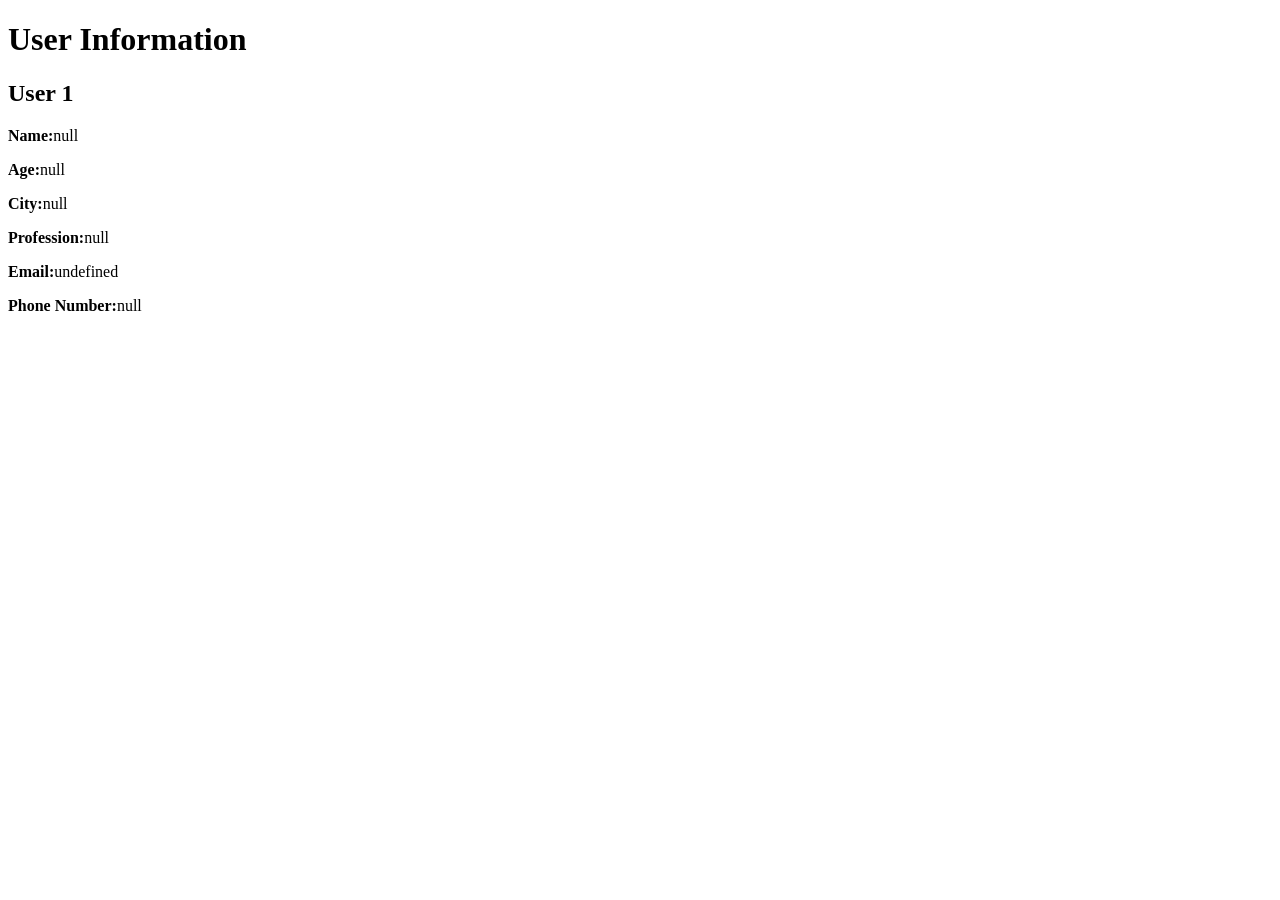
<file: assignment2/index.html>
<!DOCTYPE html>
<html lang="en">
<head>
    <meta charset="UTF-8">
    <meta name="viewport" content="width=device-width, initial-scale=1.0">
    <title>Document</title>
</head>
<body>
    <h1>User Information</h1>

    <div id="userData"></div>

    

    <script src="app.js"></script>

</body>
</html>
</file>
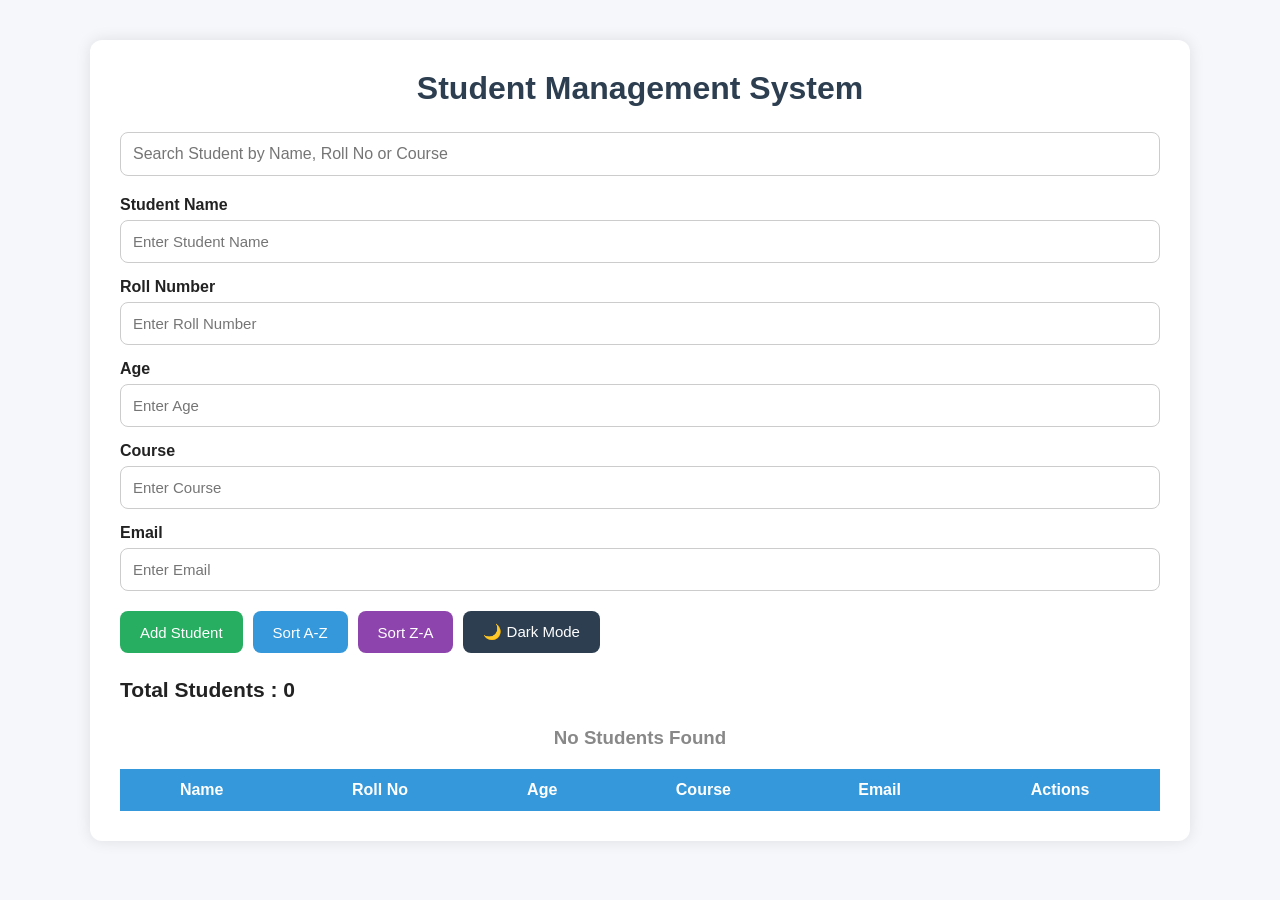
<file: assignment3/index.html>
<!DOCTYPE html>
<html lang="en">
<head>
    <meta charset="UTF-8" />
    <meta name="viewport" content="width=device-width, initial-scale=1.0" />
    <title>Student Management System</title>
    <link rel="stylesheet" href="style.css">
</head>
<body>

    <div class="container">

        <h1>Student Management System</h1>

        <div class="search-box">
            <input
                type="text"
                id="searchInput"
                placeholder="Search Student by Name, Roll No or Course">
        </div>

        <form id="studentForm">

            <div class="form-group">
                <label>Student Name</label>
                <input
                    type="text"
                    id="name"
                    placeholder="Enter Student Name">
            </div>

            <div class="form-group">
                <label>Roll Number</label>
                <input
                    type="text"
                    id="roll"
                    placeholder="Enter Roll Number">
            </div>

            <div class="form-group">
                <label>Age</label>
                <input
                    type="number"
                    id="age"
                    placeholder="Enter Age">
            </div>

            <div class="form-group">
                <label>Course</label>
                <input
                    type="text"
                    id="course"
                    placeholder="Enter Course">
            </div>

            <div class="form-group">
                <label>Email</label>
                <input
                    type="email"
                    id="email"
                    placeholder="Enter Email">
            </div>

            <p id="message"></p>

            <div class="btn-group">

                <button type="submit" id="addBtn">
                    Add Student
                </button>

                <button type="button" id="sortAZ">
                    Sort A-Z
                </button>

                <button type="button" id="sortZA">
                    Sort Z-A
                </button>

                <button type="button" id="darkMode">
                    🌙 Dark Mode
                </button>

            </div>

        </form>

        <div class="counter">
            <h3>Total Students :
                <span id="studentCount">0</span>
            </h3>
        </div>

        <h3 id="emptyState">
            No Students Found
        </h3>

        <table id="studentTable">

            <thead>

                <tr>

                    <th>Name</th>
                    <th>Roll No</th>
                    <th>Age</th>
                    <th>Course</th>
                    <th>Email</th>
                    <th>Actions</th>

                </tr>

            </thead>

            <tbody id="studentBody">


            </tbody>

        </table>

    </div>

    <script src="app.js"></script>
</body>
</html>
</file>
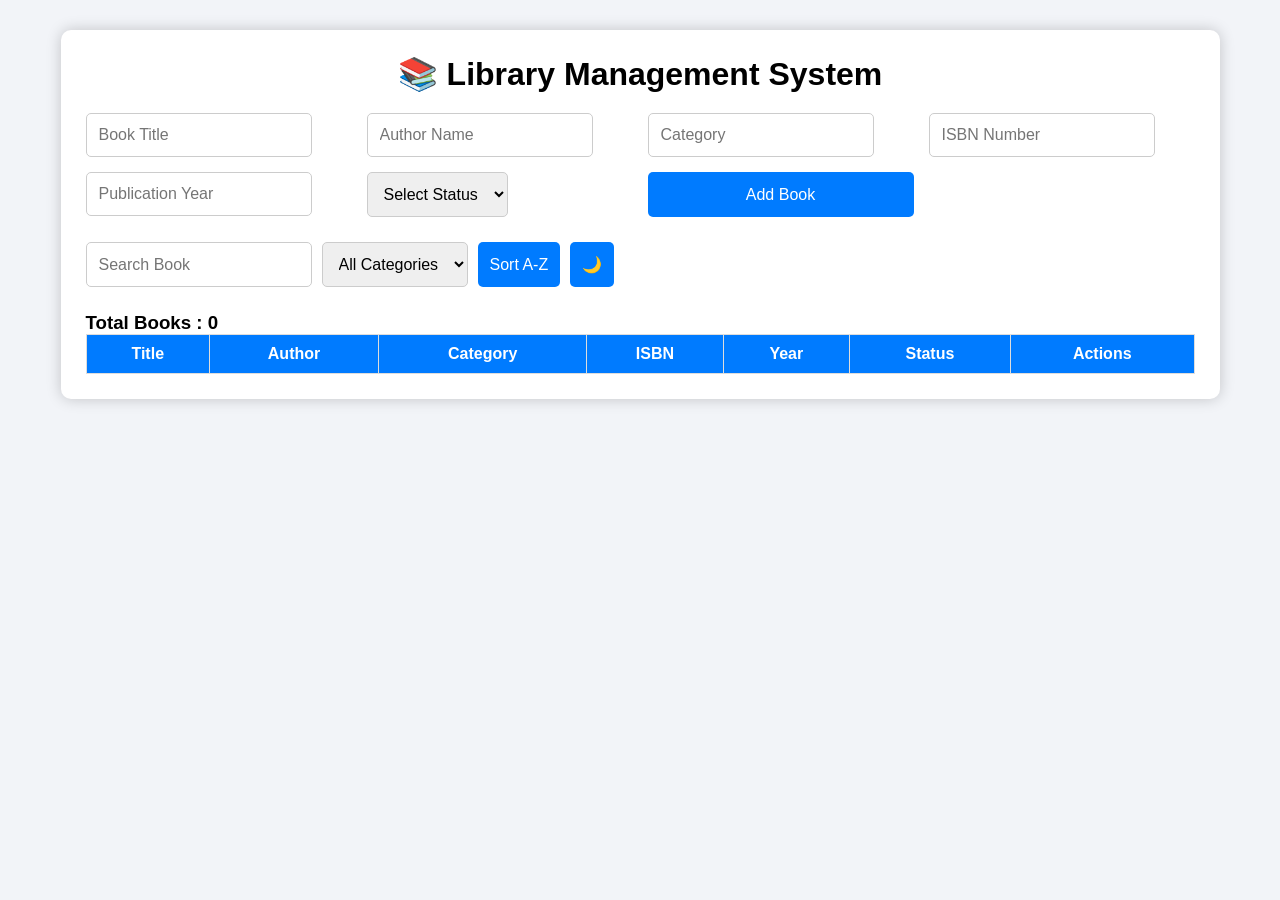
<file: Last Assignment/index.html>
<!DOCTYPE html>
<html lang="en">
<head>
    <meta charset="UTF-8">
    <meta name="viewport" content="width=device-width, initial-scale=1.0">
    <title>Library Management System</title>
    <link rel="stylesheet" href="style.css">
</head>
<body>

    <div class="container">

        <h1>📚 Library Management System</h1>

        <div id="message"></div>

        <form id="bookForm">

            <input type="hidden" id="editIndex">

            <div class="input-group">
                <input type="text" id="title" placeholder="Book Title">
            </div>

            <div class="input-group">
                <input type="text" id="author" placeholder="Author Name">
            </div>

            <div class="input-group">
                <input type="text" id="category" placeholder="Category">
            </div>

            <div class="input-group">
                <input type="text" id="isbn" placeholder="ISBN Number">
            </div>

            <div class="input-group">
                <input type="number" id="year" placeholder="Publication Year">
            </div>

            <div class="input-group">
                <select id="status">
                    <option value="">Select Status</option>
                    <option value="Available">Available</option>
                    <option value="Issued">Issued</option>
                </select>
            </div>

            <button type="submit" id="saveBtn">
                Add Book
            </button>

        </form>

        <div class="top-bar">

            <input type="text" id="searchBook" placeholder="Search Book">

            <select id="filterCategory">
                <option value="All">All Categories</option>
            </select>

            <button id="sortBtn">
                Sort A-Z
            </button>

            <button id="darkMode">
                🌙
            </button>

        </div>

        <h3>Total Books :
            <span id="totalBooks">0</span>
        </h3>

        <table>

            <thead>

                <tr>

                    <th>Title</th>
                    <th>Author</th>
                    <th>Category</th>
                    <th>ISBN</th>
                    <th>Year</th>
                    <th>Status</th>
                    <th>Actions</th>

                </tr>

            </thead>

            <tbody id="bookTable">

            </tbody>

        </table>

    </div>

<script src="app.js"></script>

</body>
</html>
</file>
<file: assignment3/style.css>
/* ==========================
   Global
========================== */

*{
    margin:0;
    padding:0;
    box-sizing:border-box;
    font-family:'Poppins',sans-serif;
}

body{
    background:#f5f7fa;
    color:#222;
    transition:.3s;
}

.container{
    width:90%;
    max-width:1100px;
    margin:40px auto;
    background:#fff;
    padding:30px;
    border-radius:12px;
    box-shadow:0 0 15px rgba(0,0,0,.1);
}

/* ==========================
   Heading
========================== */

h1{
    text-align:center;
    margin-bottom:25px;
    color:#2c3e50;
}

/* ==========================
   Search
========================== */

.search-box{
    margin-bottom:20px;
}

.search-box input{
    width:100%;
    padding:12px;
    border:1px solid #ccc;
    border-radius:8px;
    font-size:16px;
}

/* ==========================
   Form
========================== */

.form-group{
    margin-bottom:15px;
}

.form-group label{
    display:block;
    margin-bottom:6px;
    font-weight:600;
}

.form-group input{
    width:100%;
    padding:12px;
    border:1px solid #ccc;
    border-radius:8px;
    font-size:15px;
    outline:none;
}

.form-group input:focus{
    border-color:#3498db;
}

/* ==========================
   Buttons
========================== */

.btn-group{
    display:flex;
    gap:10px;
    flex-wrap:wrap;
    margin-top:20px;
}

.btn-group button{
    padding:12px 20px;
    border:none;
    border-radius:8px;
    cursor:pointer;
    color:#fff;
    font-size:15px;
    transition:.3s;
}

#addBtn{
    background:#27ae60;
}

#addBtn:hover{
    background:#1e8449;
}

#sortAZ{
    background:#3498db;
}

#sortAZ:hover{
    background:#2874a6;
}

#sortZA{
    background:#8e44ad;
}

#sortZA:hover{
    background:#6c3483;
}

#darkMode{
    background:#2c3e50;
}

#darkMode:hover{
    background:#1b2631;
}

/* ==========================
   Validation
========================== */

#message{
    margin-top:15px;
    color:red;
    font-weight:600;
}

/* ==========================
   Counter
========================== */

.counter{
    margin:25px 0;
    font-size:18px;
    font-weight:bold;
}

/* ==========================
   Empty State
========================== */

#emptyState{
    text-align:center;
    color:#888;
    margin:20px 0;
}

/* ==========================
   Table
========================== */

table{
    width:100%;
    border-collapse:collapse;
    margin-top:20px;
}

table th{
    background:#3498db;
    color:#fff;
    padding:12px;
}

table td{
    padding:12px;
    border:1px solid #ddd;
    text-align:center;
}

table tr:nth-child(even){
    background:#f4f4f4;
}

table tr:hover{
    background:#eaf6ff;
}

/* ==========================
   Action Buttons
========================== */

.edit-btn{
    background:#f39c12;
    color:#fff;
    border:none;
    padding:8px 14px;
    border-radius:5px;
    cursor:pointer;
    margin-right:5px;
}

.edit-btn:hover{
    background:#d68910;
}

.delete-btn{
    background:#e74c3c;
    color:#fff;
    border:none;
    padding:8px 14px;
    border-radius:5px;
    cursor:pointer;
}

.delete-btn:hover{
    background:#c0392b;
}

/* ==========================
   Dark Mode
========================== */

.dark-mode{
    background:#1e1e1e;
    color:#fff;
}

.dark-mode .container{
    background:#2c2c2c;
}

.dark-mode h1,
.dark-mode h3,
.dark-mode label{
    color:#fff;
}

.dark-mode input{
    background:#444;
    color:#fff;
    border:1px solid #666;
}

.dark-mode table th{
    background:#111;
}

.dark-mode table td{
    background:#333;
    color:#fff;
    border-color:#555;
}

.dark-mode table tr:nth-child(even){
    background:#3d3d3d;
}

.dark-mode table tr:hover{
    background:#555;
}

/* ==========================
   Responsive
========================== */

@media(max-width:768px){

    .btn-group{
        flex-direction:column;
    }

    .btn-group button{
        width:100%;
    }

    table{
        display:block;
        overflow-x:auto;
    }

}
</file>
<file: Last Assignment/style.css>
*{
    margin:0;
    padding:0;
    box-sizing:border-box;
    font-family:Arial,sans-serif;
}

body{
    background:#f2f4f8;
    padding:30px;
}

.container{
    width:95%;
    max-width:1200px;
    margin:auto;
    background:white;
    padding:25px;
    border-radius:10px;
    box-shadow:0 0 15px rgba(0,0,0,.2);
}

h1{
    text-align:center;
    margin-bottom:20px;
}

form{
    display:grid;
    grid-template-columns:repeat(auto-fit,minmax(250px,1fr));
    gap:15px;
}

input,
select,
button{
    padding:12px;
    border:1px solid #ccc;
    border-radius:5px;
    font-size:16px;
}

button{
    cursor:pointer;
    border:none;
    background:#007bff;
    color:white;
}

button:hover{
    background:#0056b3;
}

.top-bar{
    display:flex;
    gap:10px;
    margin:25px 0;
    flex-wrap:wrap;
}

table{
    width:100%;
    border-collapse:collapse;
}

table th{
    background:#007bff;
    color:white;
}

table th,
table td{
    border:1px solid #ddd;
    padding:10px;
    text-align:center;
}

tr:nth-child(even){
    background:#f7f7f7;
}

.editBtn{
    background:green;
}

.deleteBtn{
    background:red;
}

#message{
    margin-bottom:15px;
    text-align:center;
    font-weight:bold;
}

.dark{
    background:#222;
    color:white;
}

.dark .container{
    background:#333;
    color:white;
}

.dark table td{
    color:white;
}

.dark input,
.dark select{
    background:#555;
    color:white;
    border:none;
}

@media(max-width:768px){

table{
    font-size:14px;
}

button{
    width:100%;
}

}




tr{

    transition:.3s;

}

tr:hover{

    background:#dff0ff;

}

button{

    transition:.3s;

}

button:hover{

    transform:scale(1.05);

}

#message{

    transition:.4s;

}
</file>
